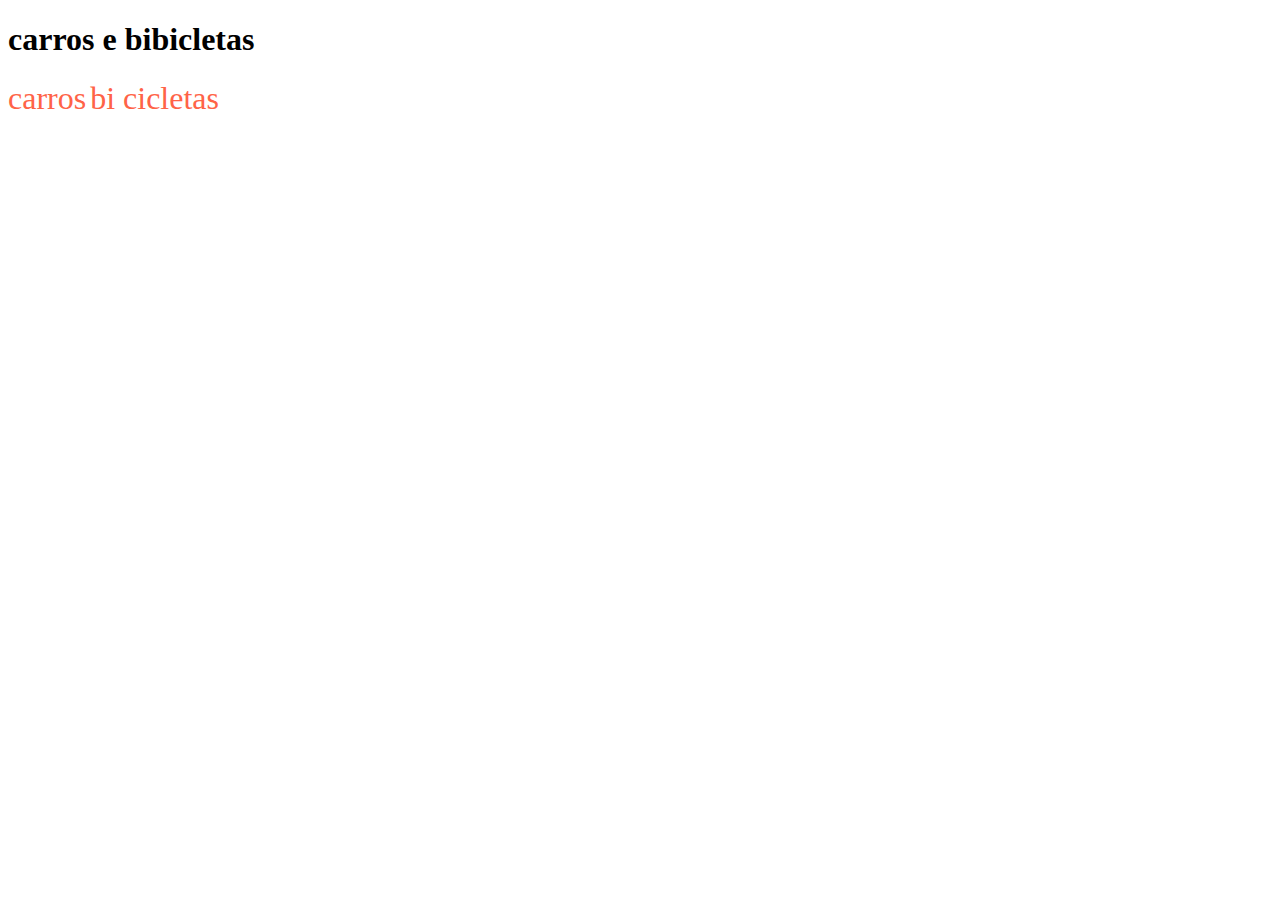
<file: index.html>
<!DOCTYPE html>
<html>
  <head>
    <meta charset="utf-8" />
    <title>Cursos de HTML</title>
    <link rel="stylesheet" href="/style.css">
  </head>

  <body>
<h1>carros e bibicletas</h1>
<a href="/Produtos/carros.html">carros</a>
<a href="/Produtos/bicicletas.html">bi cicletas</a>

</body>
  
</html>
</file>
<file: style.css>
a{
    color: black;
    text-decoration: none;


}
a{
    color: tomato;
    font-size: 32px;
}
</file>
